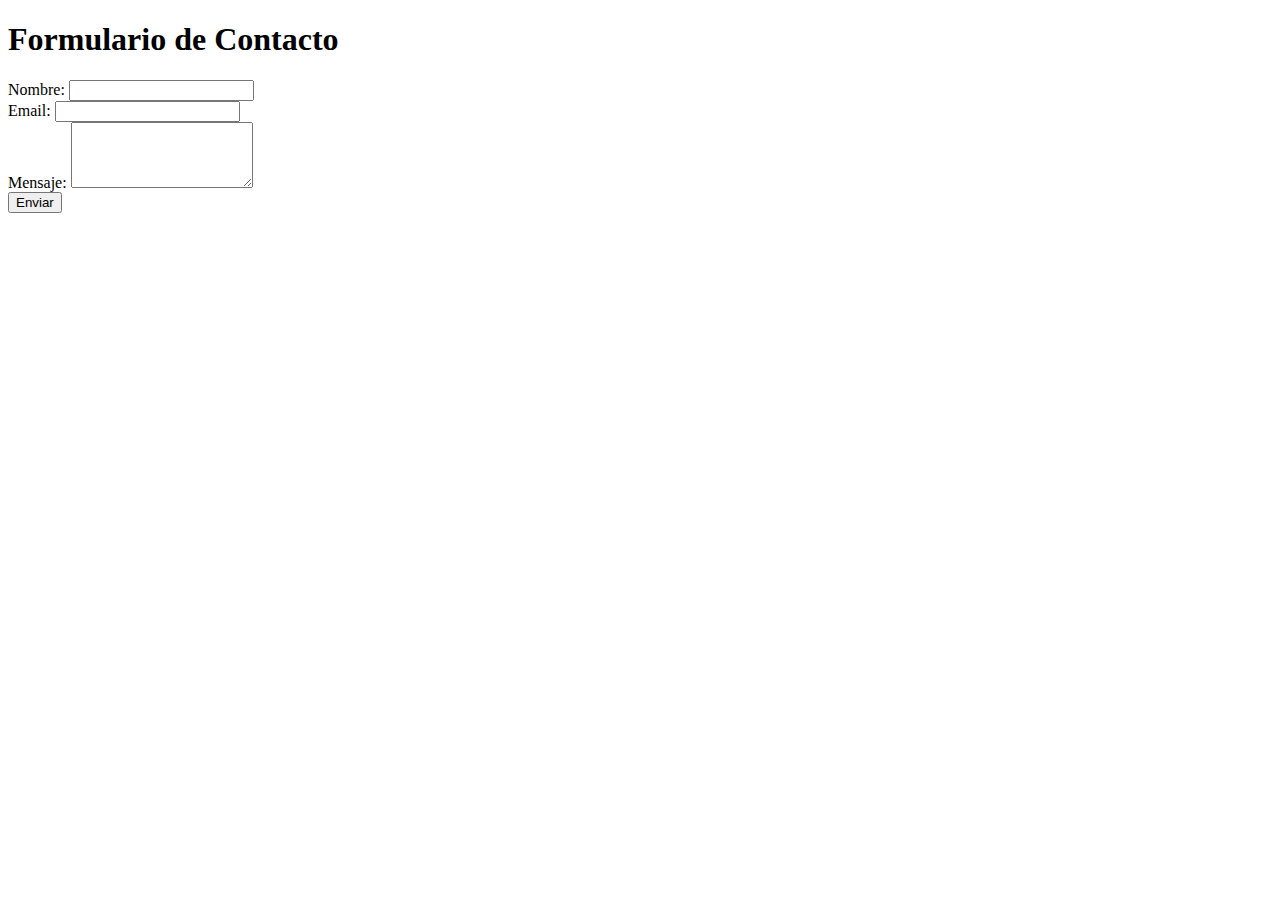
<file: contacto.html>
<!DOCTYPE html>
<html lang="es">
<head>
    <meta charset="UTF-8">
    <meta name="viewport" content="width=device-width, initial-scale=1.0">
    <title>Formulario de Contacto</title>
</head>
<body>
    <h1>Formulario de Contacto</h1>
    <form action="procesar_formulario.php" method="post">
        <label for="nombre">Nombre:</label>
        <input type="text" id="nombre" name="nombre" required><br>

        <label for="email">Email:</label>
        <input type="email" id="email" name="email" required><br>

        <label for="mensaje">Mensaje:</label>
        <textarea id="mensaje" name="mensaje" rows="4" required></textarea><br>

        <input type="submit" value="Enviar">
    </form>
</body>
</html>
</file>
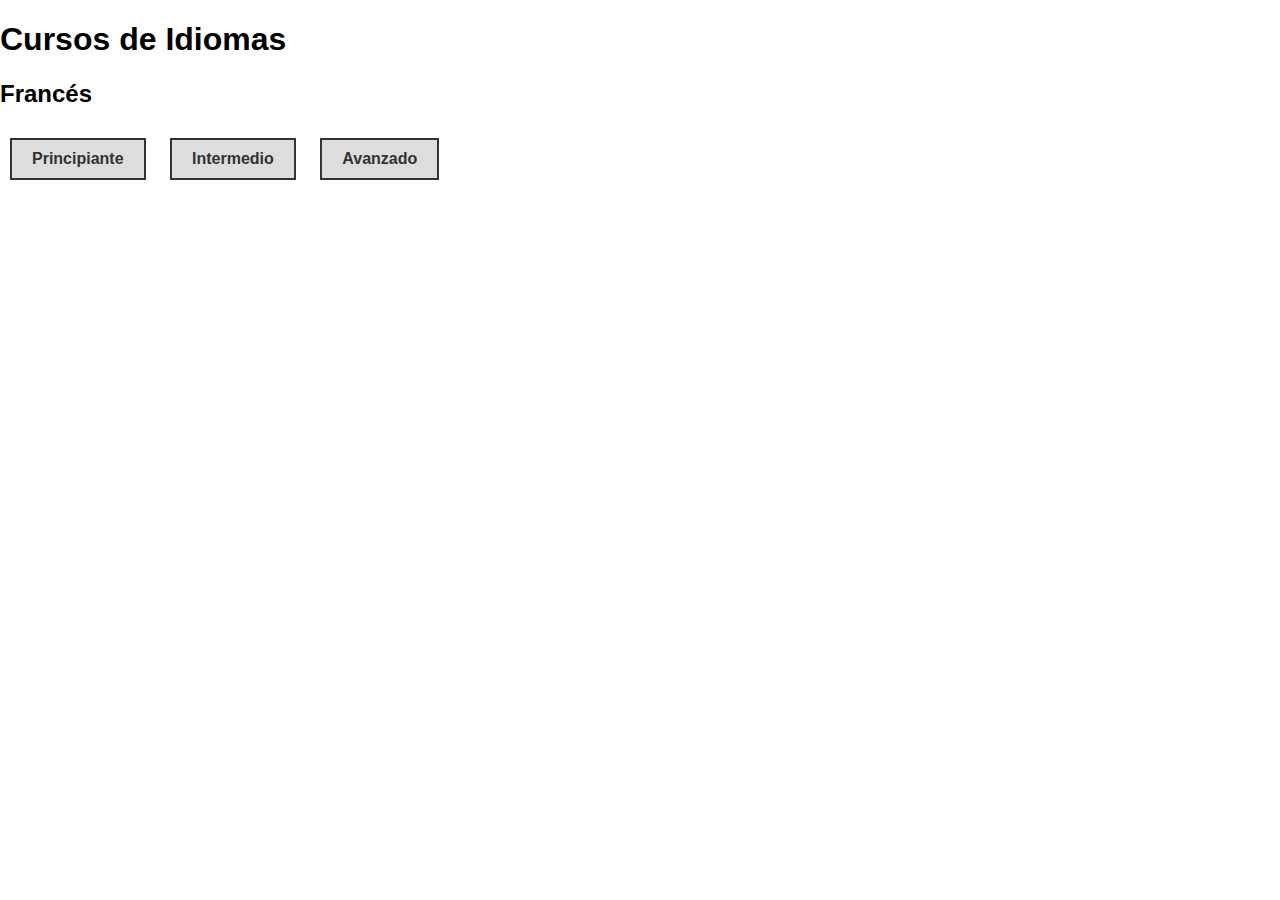
<file: cursos_frances.html>
<!DOCTYPE html>
<html lang="es">
<head>
    <meta charset="UTF-8">
    <meta name="viewport" content="width=device-width, initial-scale=1.0">
    <link rel="stylesheet" type="text/css" href="estilosIA.css">
    <title>Cursos</title>
</head>
<body>
    <h1>Cursos de Idiomas</h1>

    <h2>Francés</h2>
    <a class="curso-button" href="programas/frances_principiante.pdf" download>Principiante</a>
    <a class="curso-button" href="programas/frances_intermedio.pdf" download>Intermedio</a>
    <a class="curso-button" href="programas/frances_avanzado.pdf" download>Avanzado</a>

</body>
</html>
</file>
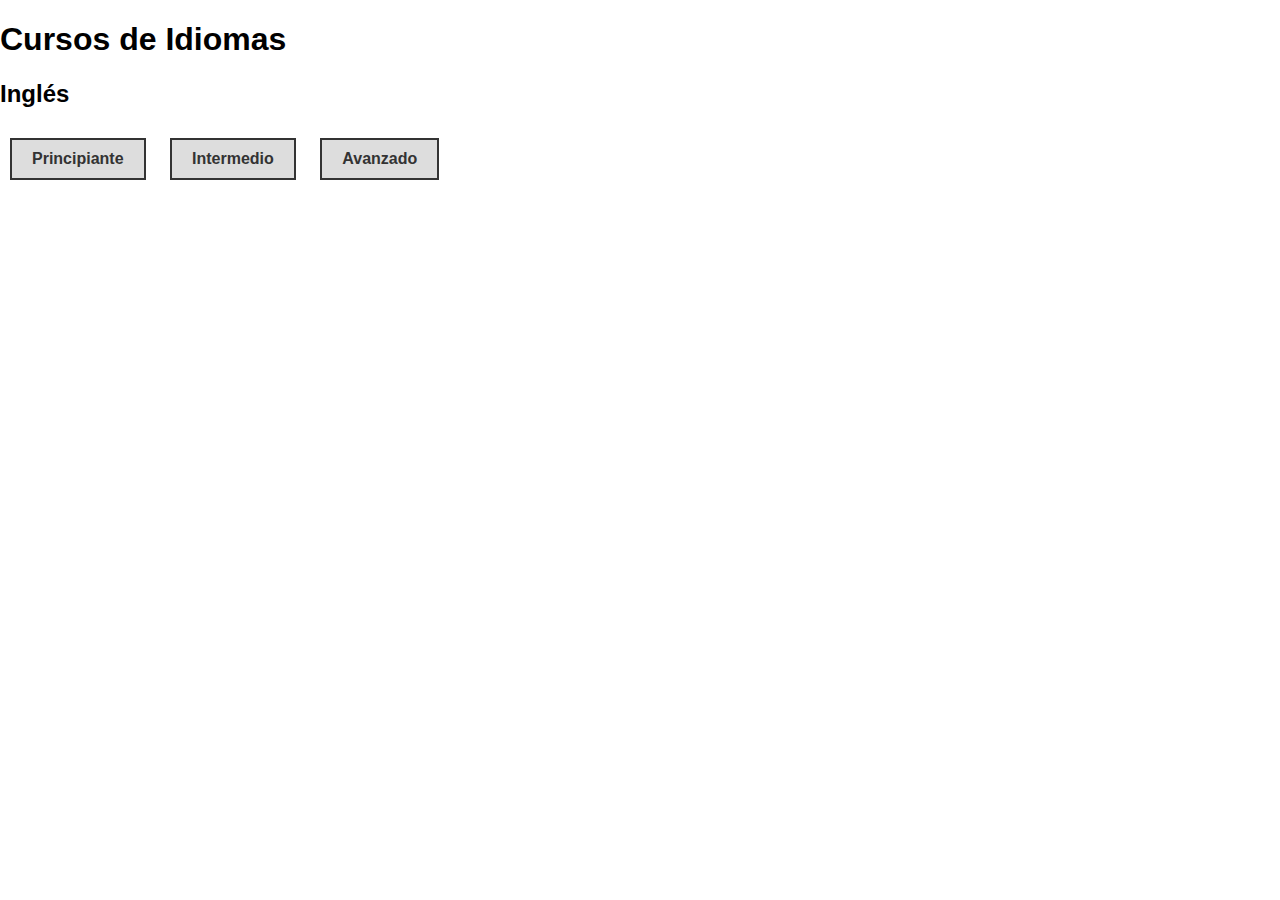
<file: cursos_ingles.html>
<!DOCTYPE html>
<html lang="es">
<head>
    <meta charset="UTF-8">
    <meta name="viewport" content="width=device-width, initial-scale=1.0">
    <link rel="stylesheet" type="text/css" href="estilosIA.css">
    <title>Cursos</title>
</head>
<body>
    <h1>Cursos de Idiomas</h1>
    
    <h2>Inglés</h2>
    <a class="curso-button" href="programas/ingles_principiante.pdf" download>Principiante</a>
    <a class="curso-button" href="programas/ingles_intermedio.pdf" download>Intermedio</a>
    <a class="curso-button" href="programas/ingles_avanzado.pdf" download>Avanzado</a>
</body>
</html>
</file>
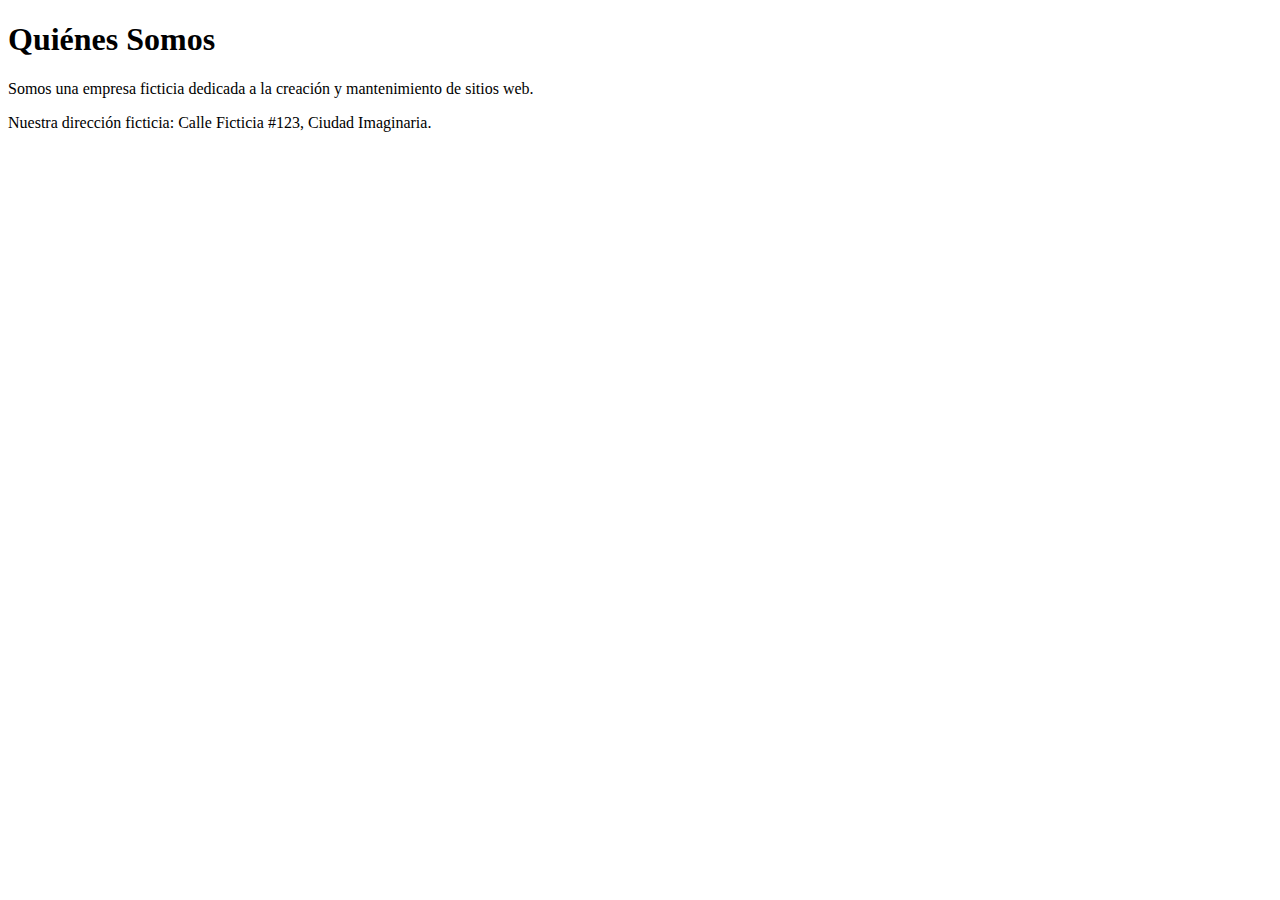
<file: quienes_somos.html>
<!DOCTYPE html>
<html lang="es">
<head>
    <meta charset="UTF-8">
    <meta name="viewport" content="width=device-width, initial-scale=1.0">
    <title>Quiénes Somos</title>
</head>
<body>
    <h1>Quiénes Somos</h1>
    <p>Somos una empresa ficticia dedicada a la creación y mantenimiento de sitios web.</p>
    <p>Nuestra dirección ficticia: Calle Ficticia #123, Ciudad Imaginaria.</p>
    <!-- Agrega más información ficticia según sea necesario -->
</body>
</html>
</file>
<file: estilosIA.css>
/* Estilos para la barra de navegación */
body {
    margin: 0;
    padding: 0;
    font-family: Arial, sans-serif;
}

.navbar {
    background-color: #333;
    overflow: hidden;
    display: flex;
    flex-direction: column;
    align-items: center;
}

.navbar a {
    float: left;
    display: block;
    color: white;
    text-align: center;
    padding: 14px 16px;
    text-decoration: none;
}

.navbar a:hover {
    background-color: #ddd;
    color: black;
}

/* Estilos para el menú desplegable */
.dropdown {
    float: left;
    overflow: hidden;
}

.dropbtn {
    font-size: 16px;
    border: none;
    outline: none;
    color: white;
    background-color: inherit;
    margin: 0;
    padding: 14px 16px;
    cursor: pointer;
}

.dropdown-content {
    display: none;
    position: absolute;
    background-color: #333;
    min-width: 160px;
    z-index: 1;
}

.dropdown-content a {
    float: none;
    color: white;
    padding: 12px 16px;
    text-decoration: none;
    display: block;
    text-align: left;
}

.dropdown-content a:hover {
    background-color: #ddd;
}

.dropdown:hover .dropdown-content {
    display: block;
}

.curso-button {
    display: inline-block;
    padding: 10px 20px;
    margin: 10px;
    border: 2px solid #333;
    background-color: #ddd;
    text-align: center;
    text-decoration: none;
    color: #333;
    font-weight: bold;
    cursor: pointer;
}

.curso-button:hover {
    background-color: #333;
    color: #fff;
}
</file>
